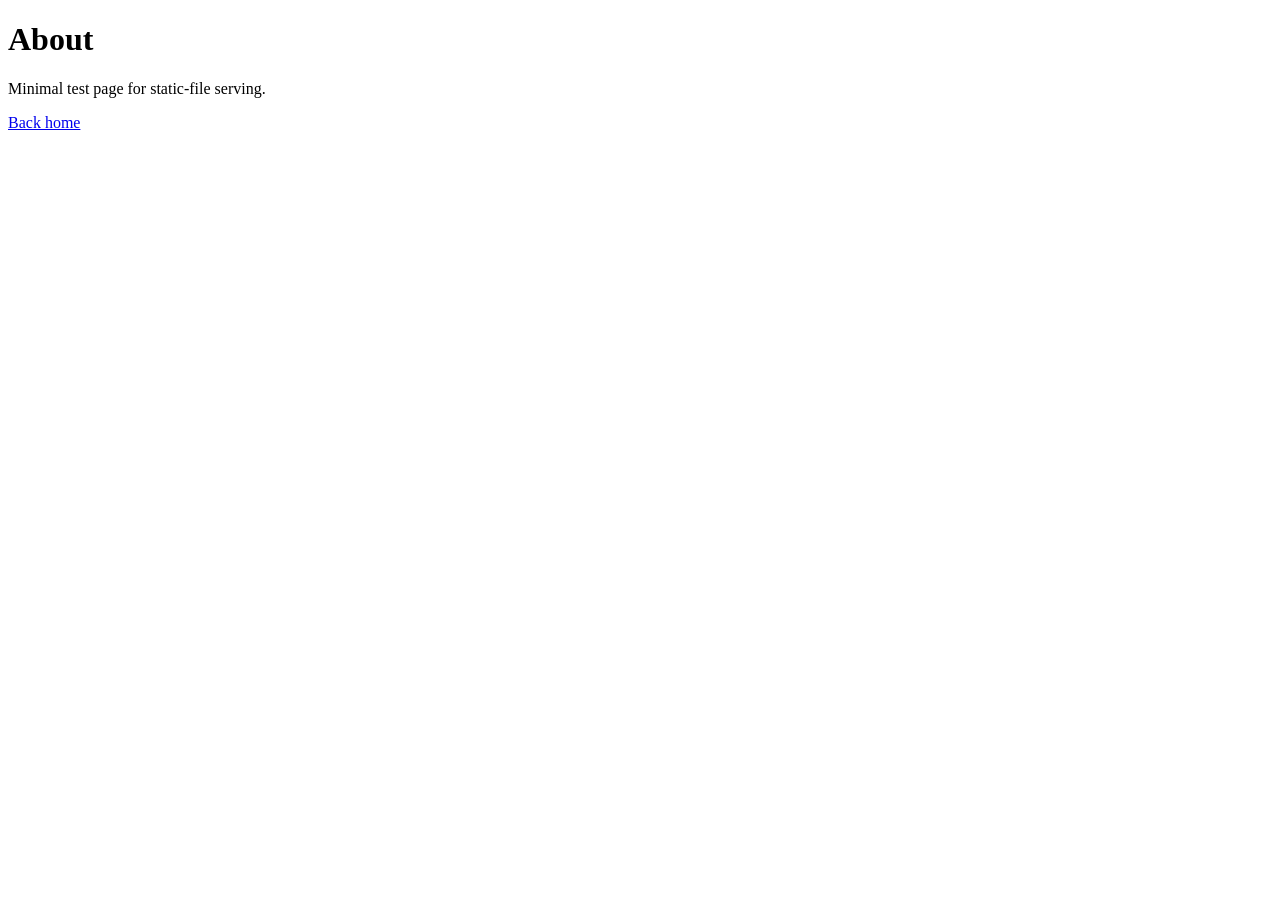
<file: www/about.html>
<!DOCTYPE html>
<html lang="en">
<head><meta charset="utf-8"><title>About</title></head>
<body>
<h1>About</h1>
<p>Minimal test page for static-file serving.</p>
<p><a href="/">Back home</a></p>
</body>
</html>
</file>
